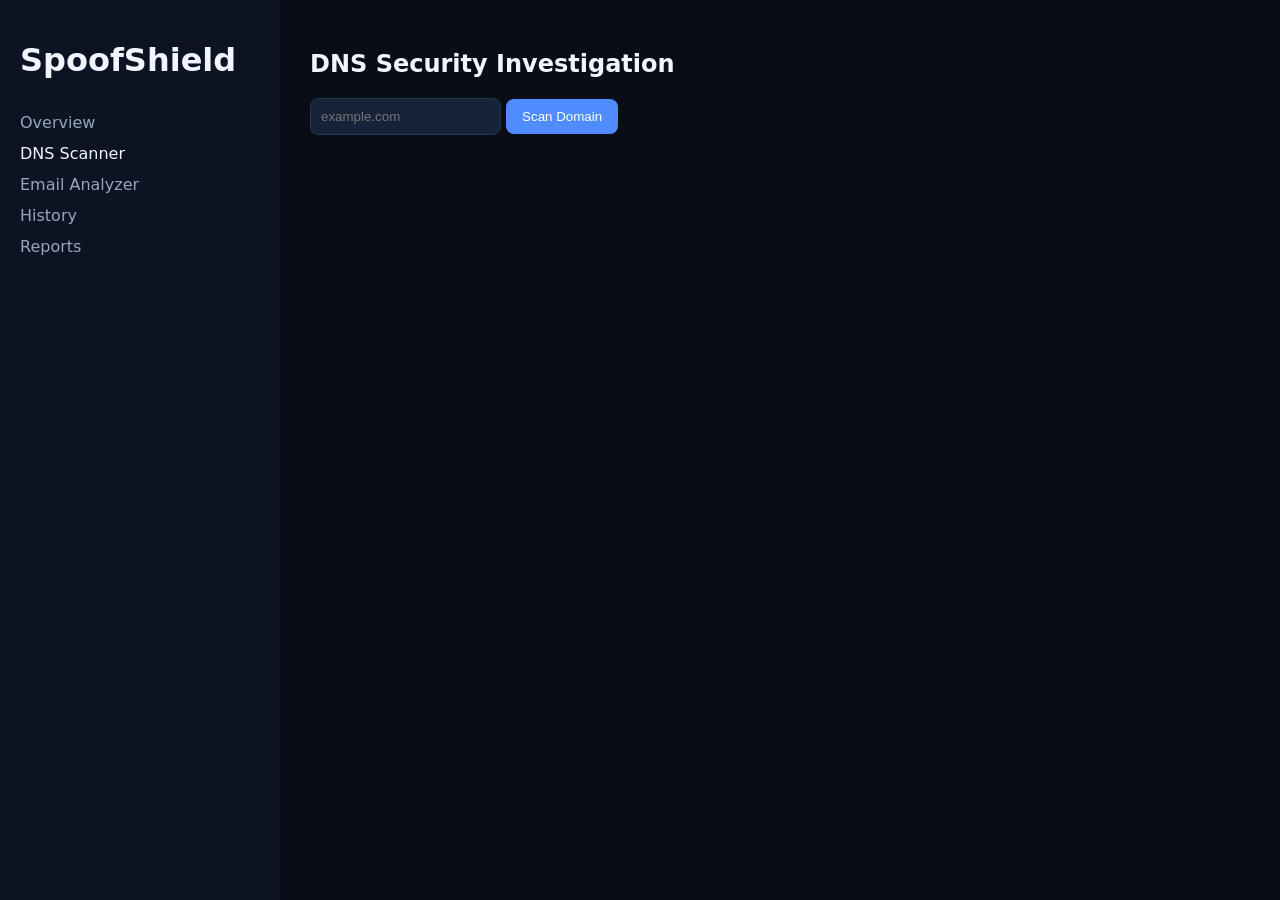
<file: dns.html>
<!DOCTYPE html>
<html lang="en">
<head>
    <meta charset="UTF-8">
    <title>DNS Scanner</title>
    <link rel="stylesheet" href="styles.css">
</head>
<body>
    <div class="sidebar">
        <h1>SpoofShield</h1>
        <a href="index.html">Overview</a>
        <a href="dns.html" class="active">DNS Scanner</a>
        <a href="email.html">Email Analyzer</a>
        <a href="history.html">History</a>
        <a href="reports.html">Reports</a>
    </div>
    <div class="main">
        <h2>DNS Security Investigation</h2>
        <input id="domain" placeholder="example.com">
        <button onclick="scan()">Scan Domain</button>
        <pre id="result"></pre>
    </div>
    <script>
    async function scan(){
        const domain = document.getElementById('domain').value;
        const res = await fetch('../api/dns_scan.php',{method:'POST',headers:{'Content-Type':'application/json'},body:JSON.stringify({domain})});
        document.getElementById('result').textContent = JSON.stringify(await res.json(),null,2);
    }
    </script>
</body>
</html>
</file>
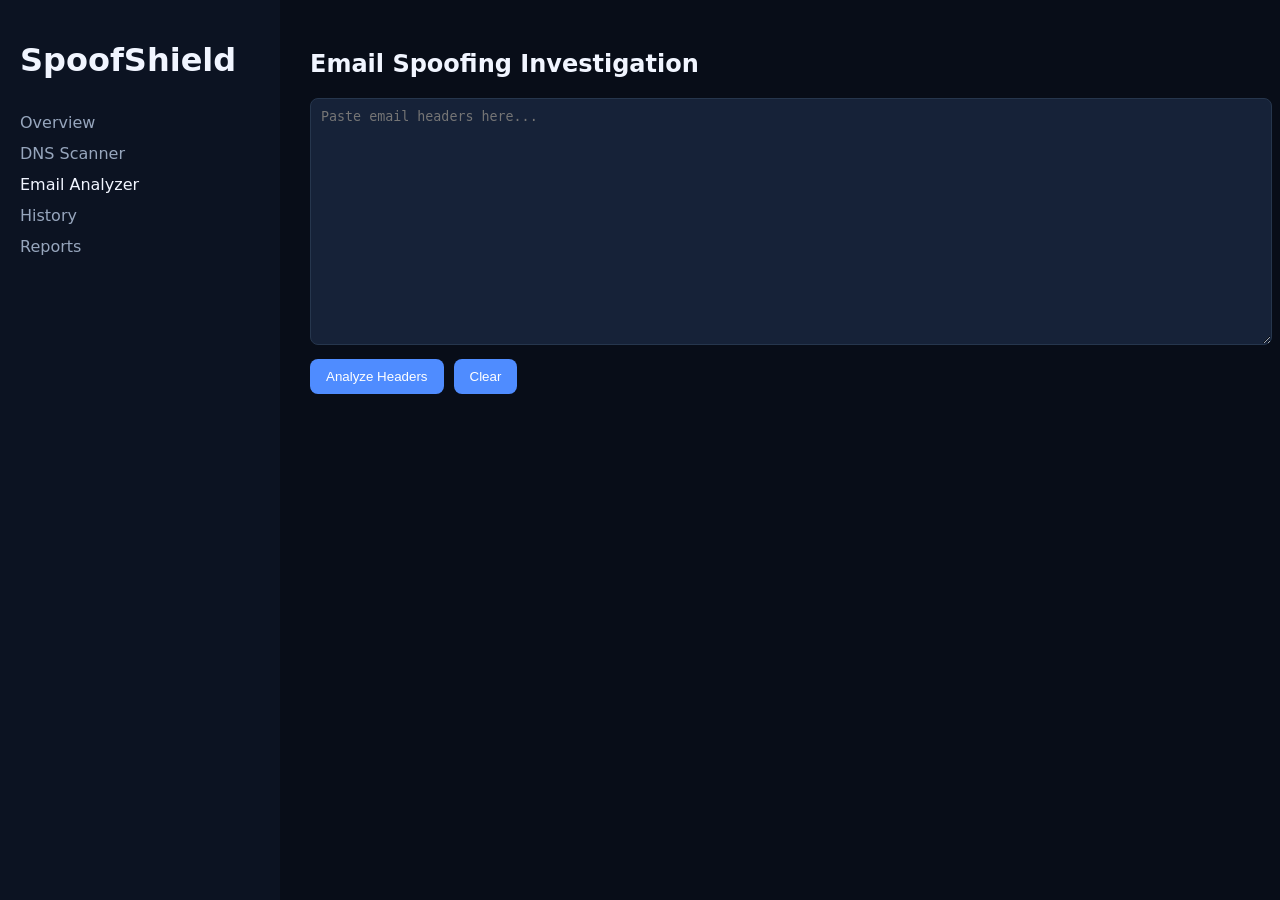
<file: email.html>
<!DOCTYPE html>
<html lang="en">
<head>
    <meta charset="UTF-8">
    <title>Email Analyzer</title>
    <link rel="stylesheet" href="styles.css">
</head>
<body>
    <div class="sidebar">
        <h1>SpoofShield</h1>
        <a href="index.html">Overview</a>
        <a href="dns.html">DNS Scanner</a>
        <a href="email.html" class="active">Email Analyzer</a>
        <a href="history.html">History</a>
        <a href="reports.html">Reports</a>
    </div>
    <div class="main">
        <h2>Email Spoofing Investigation</h2>
        <textarea id="headers" placeholder="Paste email headers here..." rows="15" style="width:100%;font-family:monospace;background:var(--elev);border:1px solid var(--border);color:var(--text);padding:10px;border-radius:8px"></textarea>
        <div style="margin-top:10px;display:flex;gap:10px">
            <button onclick="analyze()">Analyze Headers</button>
            <button onclick="document.getElementById('headers').value=''">Clear</button>
        </div>
        <pre id="result"></pre>
    </div>
    <script>
    async function analyze(){
        const headers = document.getElementById('headers').value;
        const res = await fetch('../api/email_analyze.php',{method:'POST',headers:{'Content-Type':'application/json'},body:JSON.stringify({headers})});
        document.getElementById('result').textContent = JSON.stringify(await res.json(),null,2);
    }
    </script>
</body>
</html>
</file>
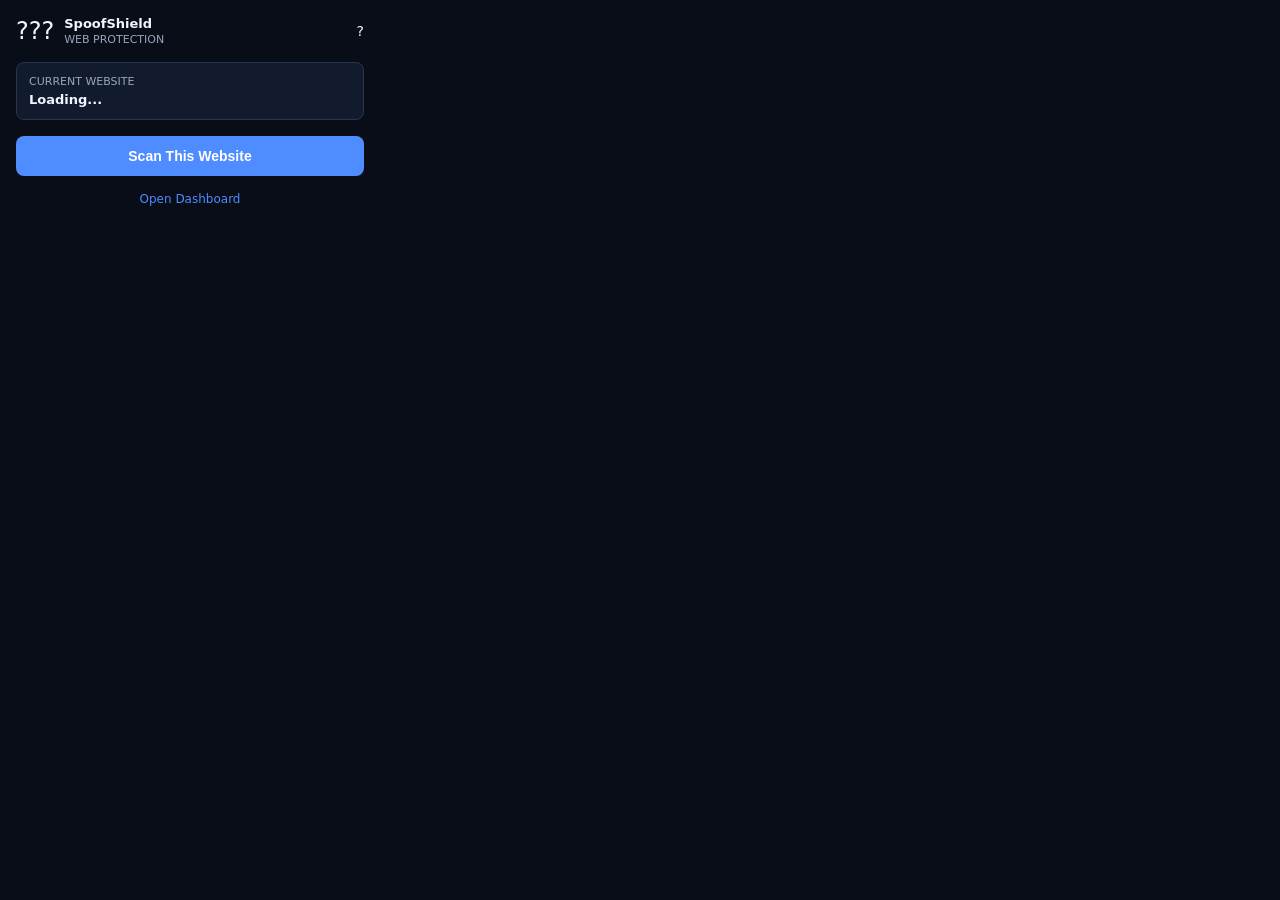
<file: popup.html>
<!DOCTYPE html>
<html lang="en">
<head>
    <meta charset="UTF-8">
    <title>SpoofShield</title>
    <link rel="stylesheet" href="popup.css">
</head>
<body>
    <div class="header">
        <span class="logo">???</span>
        <div>
            <div class="title">SpoofShield</div>
            <div class="subtitle">WEB PROTECTION</div>
        </div>
        <span id="conn" class="status">?</span>
    </div>
    <div class="card">
        <div class="label">CURRENT WEBSITE</div>
        <div id="host">Loading...</div>
    </div>
    <button id="scanBtn" class="primary">Scan This Website</button>
    <div id="result" class="hidden"></div>
    <div class="footer"><a href="http://localhost/SpoofShield/web/index.html" target="_blank">Open Dashboard</a></div>
    <script src="popup.js"></script>
</body>
</html>
</file>
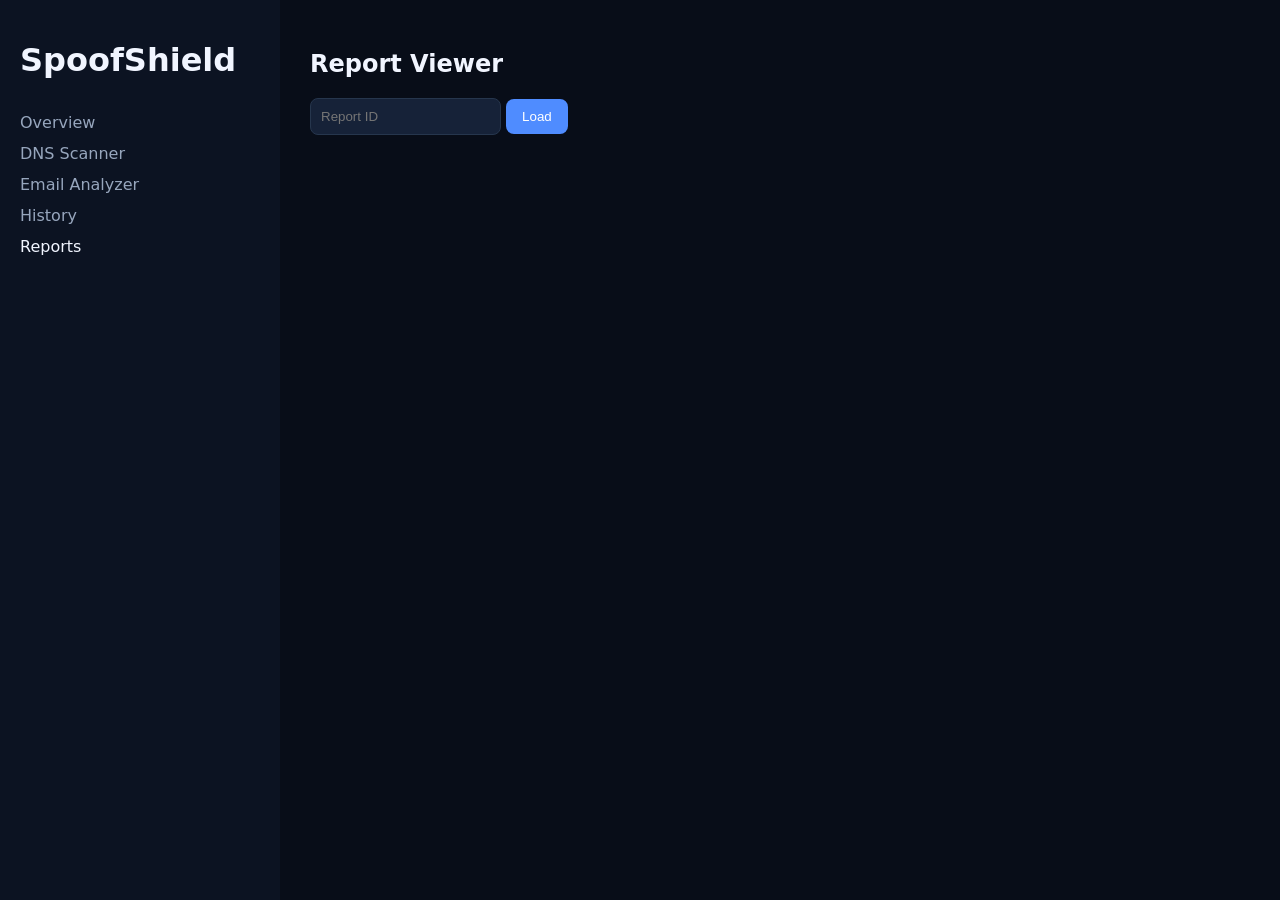
<file: reports.html>
<!DOCTYPE html>
<html lang="en">
<head>
    <meta charset="UTF-8">
    <title>Reports</title>
    <link rel="stylesheet" href="styles.css">
</head>
<body>
    <div class="sidebar">
        <h1>SpoofShield</h1>
        <a href="index.html">Overview</a>
        <a href="dns.html">DNS Scanner</a>
        <a href="email.html">Email Analyzer</a>
        <a href="history.html">History</a>
        <a href="reports.html" class="active">Reports</a>
    </div>
    <div class="main">
        <h2>Report Viewer</h2>
        <input id="id" placeholder="Report ID">
        <button onclick="load()">Load</button>
        <pre id="out"></pre>
    </div>
    <script>
    async function load(){
        const id=document.getElementById('id').value;
        const res=await fetch(`../api/report.php?id=${id}`);
        document.getElementById('out').textContent=JSON.stringify(await res.json(),null,2);
    }
    </script>
</body>
</html>
</file>
<file: styles.css>
:root {
    --bg:#080D18; --sidebar:#0C1322; --surface:#111B2D; --elev:#162238;
    --blue:#4F8CFF; --cyan:#42D9F5; --text:#F1F5FF; --sub:#97A6BD; --border:#26364D;
}
body{margin:0;font-family:Inter,system-ui,sans-serif;background:var(--bg);color:var(--text);display:flex;height:100vh}
.sidebar{width:240px;background:var(--sidebar);padding:20px;display:flex;flex-direction:column;gap:12px}
.sidebar a{color:var(--sub);text-decoration:none}
.sidebar a.active{color:var(--text)}
.main{flex:1;padding:30px;overflow:auto}
.cards{display:grid;grid-template-columns:repeat(4,1fr);gap:16px;margin:20px 0}
.card{background:var(--surface);padding:16px;border-radius:12px;border:1px solid var(--border)}
.quick-scan{display:flex;gap:10px;margin-top:20px}
input{background:var(--elev);border:1px solid var(--border);color:var(--text);padding:10px;border-radius:8px}
button{background:var(--blue);color:white;border:none;padding:10px 16px;border-radius:8px;cursor:pointer}
</file>
<file: popup.css>
:root {
    --bg:#080D18; --surface:#111B2D; --elev:#162238; --blue:#4F8CFF; --cyan:#42D9F5;
    --text:#F1F5FF; --sub:#97A6BD; --border:#26364D;
    --high:#FF5D67; --med:#FFB547; --low:#43D9A3;
}
*{box-sizing:border-box}
body{width:380px;background:var(--bg);color:var(--text);font-family:Inter,system-ui,sans-serif;padding:16px;margin:0;font-size:13px}
.header{display:flex;align-items:center;gap:10px;margin-bottom:16px}
.logo{font-size:24px}.title{font-weight:700}.subtitle{font-size:11px;color:var(--sub);margin-top:2px}
.status{margin-left:auto;font-size:14px}
.card{background:var(--surface);padding:12px;border-radius:8px;border:1px solid var(--border);margin-bottom:16px}
.label{font-size:11px;color:var(--sub);text-transform:uppercase;margin-bottom:4px}
#host{font-weight:600;word-break:break-all}
.primary{width:100%;background:var(--blue);color:white;border:none;padding:12px;border-radius:8px;cursor:pointer;font-size:14px;font-weight:600}
.primary:disabled{opacity:.6;cursor:not-allowed}
.risk{margin-top:12px;padding:12px;background:var(--surface);border-radius:8px;border:1px solid var(--border);font-size:12px;line-height:1.6}
.risk div{margin:4px 0}
.hidden{display:none}
.footer{margin-top:16px;text-align:center;font-size:12px;color:var(--sub)}
.footer a{color:var(--blue);text-decoration:none}
.footer a:hover{text-decoration:underline}
</file>
